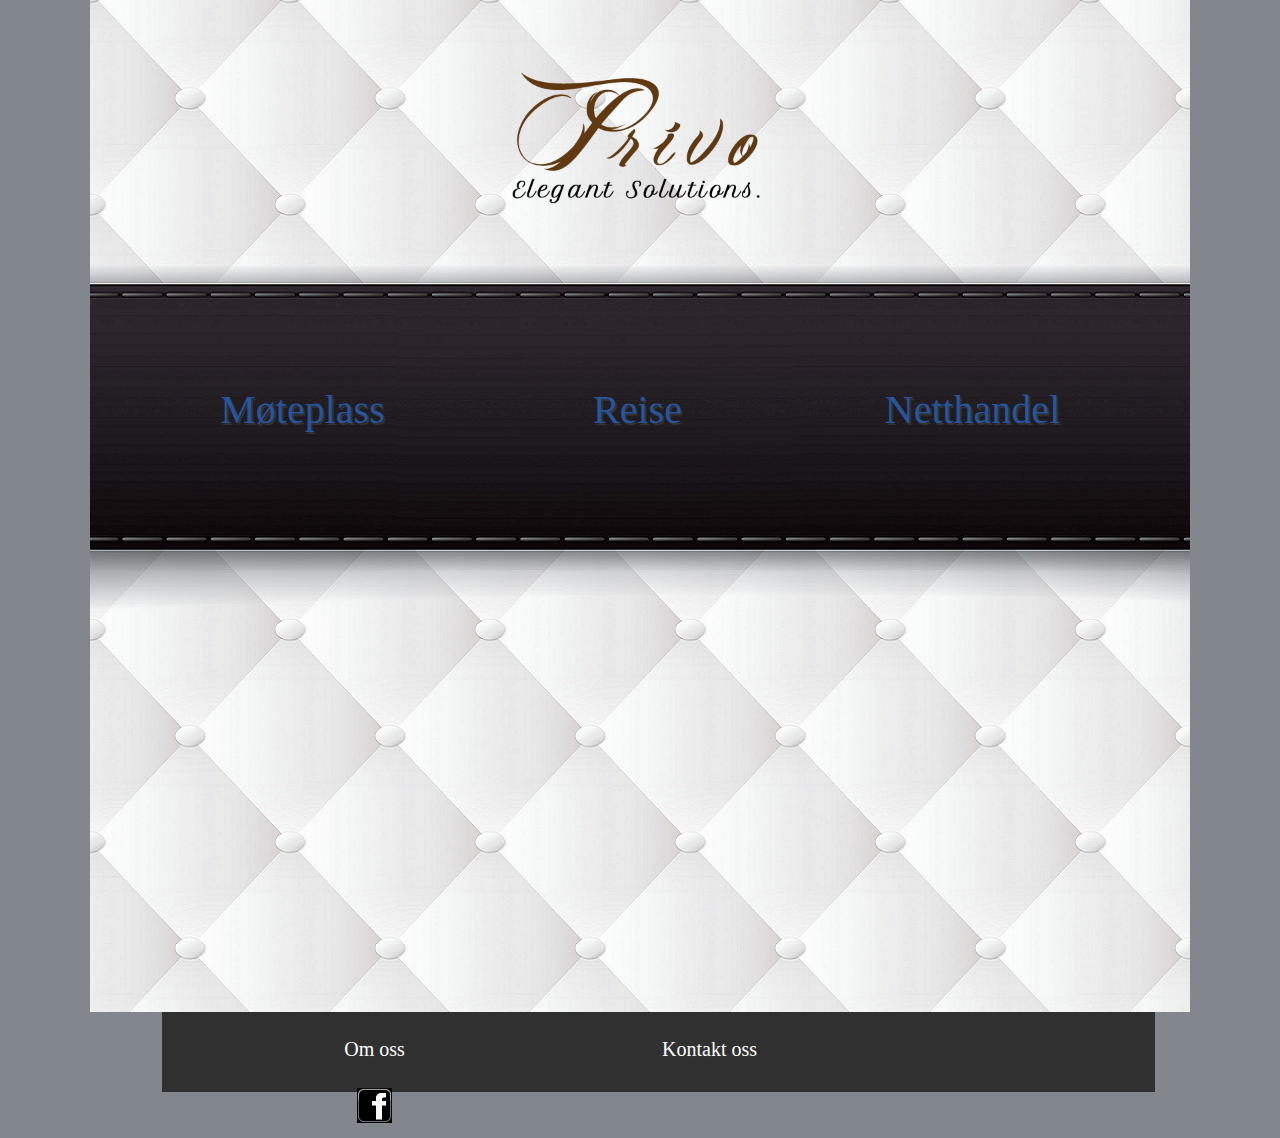
<file: index.html>
<!DOCTYPE html>
<!--
To change this license header, choose License Headers in Project Properties.
To change this template file, choose Tools | Templates
and open the template in the editor.
-->
<html>
    <head>
        <meta charset="UTF-8">
        <title></title>
 
        <link rel="stylesheet" type="text/css" href="Stylesheet.css" />
      
        <script language="JavaScript">     
            var newwindow;
            function poptastic(url)
            {
	        newwindow=window.open(url,'name','height=600,width=500');
	        if (window.focus) {newwindow.focus()}
            }
        </script>
 

        
    </head>
    <body>
        
        <div id="wrapper">
             <div id="logo">
                  <img src="privo.png" alt="Logo" style="width:300px;height:200px;">
            </div>
            
        <nav id="navigation">
            <ul class="nav">
               
                <li><a href="#">Møteplass</a>
                   <ul class="gallery">
                       <li>
   
                    <div class="gallery-image"><a href="http://privoadult.no/" target="_blank"><img src="adult.png" /></a></div>
                    <div class="gallery-text">Adult dating</div>
                </li>
                <li>
   
                    <div class="gallery-image"><a href="http://privorikdating.no/" target="_blank"><img src="rik.png" /></a></div>
                    <div class="gallery-text">Rik dating</div>
                </li>
                <li>
   
                    <div class="gallery-image"><a href="http://privoswingers.no/" target="_blank"><img src="swingers.png" /></a></div>
                    <div class="gallery-text">Swingers dating</div>
                </li>
            </ul>  
                </li>
    
                <li><a href="index.html">Reise</a></li>
                <li><a href="#">Netthandel</a>
                   <ul class="gallery">
                <li>
   
                    <div class="gallery-image"><a href="http://privoadult.no/" target="_blank"><img src="adult.png" /></a></div>
                    <div class="gallery-text">Adult dating</div>
                </li>
                <li>
   
                    <div class="gallery-image"><a href="http://privorikdating.no/" target="_blank"><img src="rik.png" /></a></div>
                    <div class="gallery-text">Rik dating</div>
                </li>
  
            </ul>
                </li>
                
            </ul>
             
            
           
           
            
            <ul class="gallery">
                <li>
   
                    <div class="gallery-image"><a href="http://privoadult.no/" target="_blank"><img src="adult.png" /></a></div>
                    <div class="gallery-text">Adult dating</div>
                </li>
                <li>
   
                    <div class="gallery-image"><a href="http://privorikdating.no/" target="_blank"><img src="rik.png" /></a></div>
                    <div class="gallery-text">Rik dating</div>
                </li>
  
            </ul>
        </nav>
            
        </div>
        
        <div id="footer">
             <nav id="navfooter">
            <ul id="navf">
               
                <li><a href="javascript:poptastic('about.html');" target="_blank">Om oss</a></li>
                <li><a href="javascript:poptastic('Contact.html');"  style="color: #fff;">Kontakt oss</a></li>
                <li><a href="https://www.facebook.com/pages/FacebookPage" target="_blank"><img src="facebook-icon.png" border="0" width="35" height="35"></a></li>
                
            </ul>
        </nav>
        </div>  
         
    </body>
 
</html>
</file>
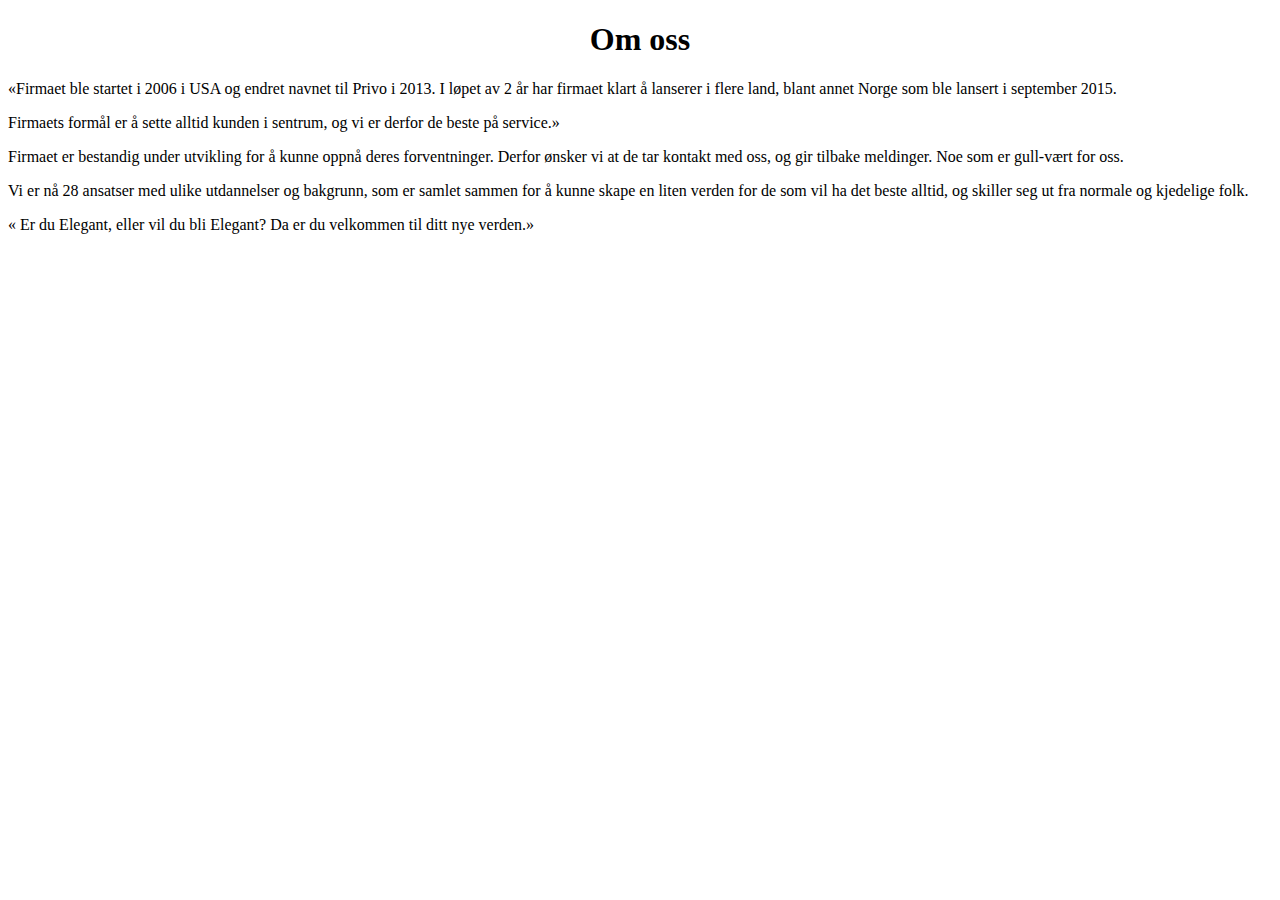
<file: about.html>
<!DOCTYPE html>
<!--
To change this license header, choose License Headers in Project Properties.
To change this template file, choose Tools | Templates
and open the template in the editor.
-->
<html>
    <head>
        <title>TODO supply a title</title>
        <meta charset="UTF-8">
        <meta name="viewport" content="width=device-width, initial-scale=1.0">
    </head>
    <body>
        <div>
            <h1 style="text-align: center;">Om oss</h1>
            <p>«Firmaet ble startet i 2006 i USA og endret navnet til Privo i 2013. 
                I løpet av 2 år har firmaet klart å lanserer i flere land, blant annet 
                Norge som ble lansert i september 2015.</p>
            <p>Firmaets formål er å sette alltid kunden i sentrum, og vi er derfor de beste på service.»</p>
            <p>Firmaet er bestandig under utvikling for å kunne oppnå deres forventninger. Derfor ønsker vi 
                at de tar kontakt med oss, og gir tilbake meldinger. Noe som er gull-vært for oss.</p>
            <p>Vi er nå 28 ansatser med ulike utdannelser og bakgrunn, som er samlet sammen for å kunne 
                skape en liten verden for de som vil ha det beste alltid, og skiller seg ut fra normale 
                og kjedelige folk. </p>
            <p>« Er du Elegant, eller vil du bli Elegant? Da er du velkommen til ditt nye verden.»</p>
        </div>
    </body>
</html>
</file>
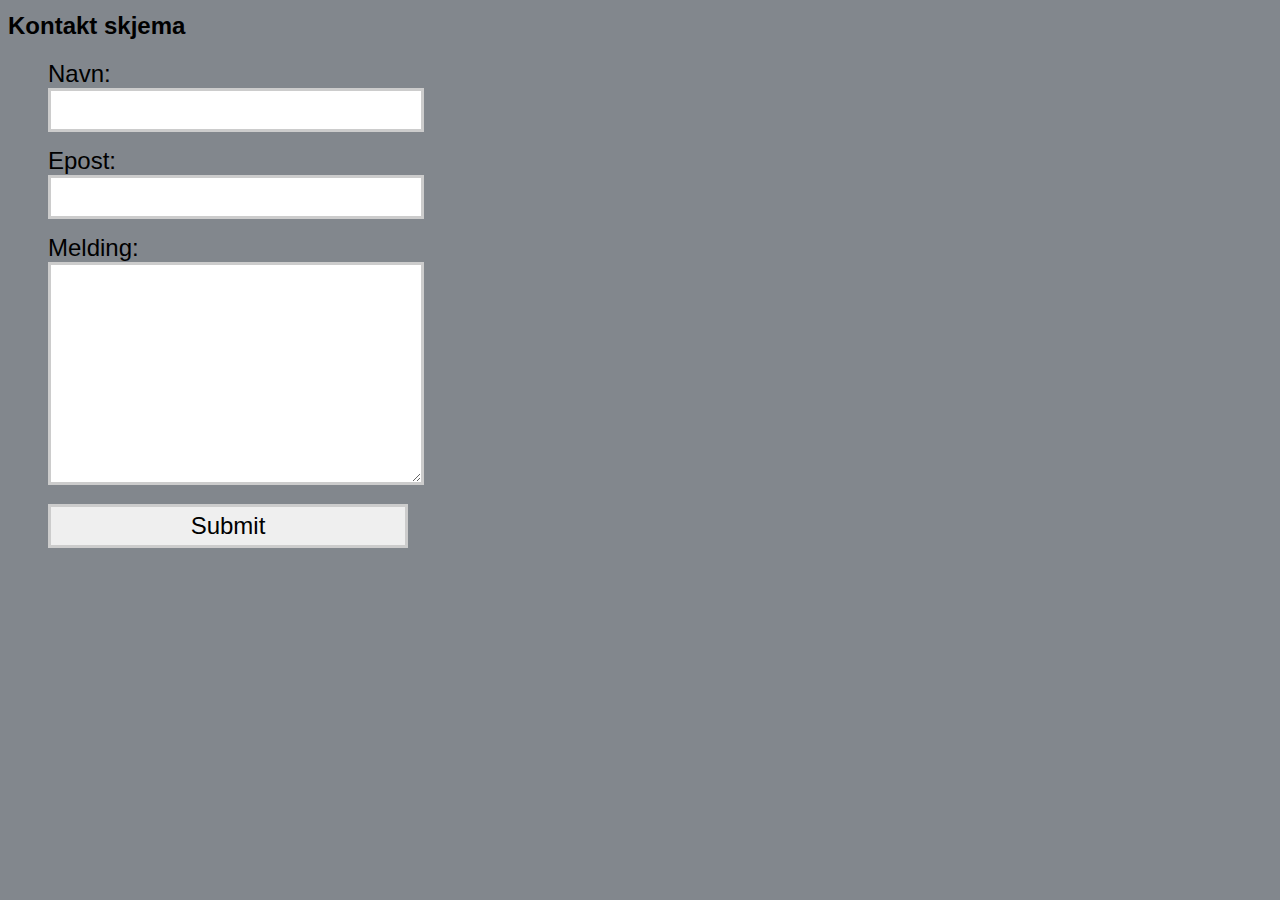
<file: Contact.html>
<!DOCTYPE html>
<html>
    <head>
        <title>TODO supply a title</title>
        <meta charset="UTF-8">
        <meta name="viewport" content="width=device-width, initial-scale=1.0">
         <link rel="stylesheet" type="text/css" href="Stylesheet.css" />
    </head>
    <body>
         <div>
         
      
             <h2>Kontakt skjema</h2>
             <p id="feedback"><?php echo $feedback; ?></p>
             <form action="?" method="post">
                 <ul>
                     <li>
                         <label for="name">Navn:</label>
                         <input type="text" name="name" id="name" />
                     </li>
                      <li>
                         <label for="email">Epost:</label>
                         <input type="text" name="email" id="email" />
                     </li>
                      <li>
                         <label for="message">Melding:</label>
                         <textarea id="message" name="message" cols="42" rows="9"></textarea>
                     </li>
                     <li><input type="submit" value="Submit"></li>
                 </ul>
             </form>
        </div>
    </body>
</html>
</file>
<file: Stylesheet.css>
/*
To change this license header, choose License Headers in Project Properties.
To change this template file, choose Tools | Templates
and open the template in the editor.
*/
/* 
    Created on : 10.aug.2015, 01:37:41
    Author     : Davood
*/

body{
    font-family:lucida grande, tahoma, verdana,arial,sans-serif;
    background-color: #82878d ;
    margin-top: -8px;
    margin-bottom: -8px;
    
}

body p{
    font-size: 0.8em;
    line-height: 1.28;
    
}

#wrapper{
    width: 1080px;
    background-color: none;
    margin: 0 auto;
    padding-top: -10px;
    padding: 10px;
    border: none;
    background-image: url("background.png");
    height: 1000px;
   
    
}
#logo{
    padding-top: 50px;
    text-align: center;
}
#banner{
    background-image: url(../Images/logo.jpg);
    background-repeat: no-repeat;
    background-size: cover;
    border: 5px solid #dedede;
    height: 200px;
    
}
#content_area{
    float: left;
    width: 750px;
    margin: 20px 0 20px 0;
    padding: 10px;
    
    
}
#sidebar{
    float: right;
    width: 250px;
    height: 400px;
    margin: 20px 10px;
    padding: 10px;
    border: 2px solid #E3E3E3;
    
}
#footer{
    clear: both;
    width: 76%;
    height: 60px;
    padding: 10px;
    border: none;
    text-align: center;
    background-color: #303030;
    text-shadow: 0.1em 0.1em #333;
    margin:0 auto;
    position: absolute;
    float:left;
    margin-left: 154px;
    
    
}

#navigation{
    height: 60px;
    border: none;
    margin-top: 130px;
    text-shadow: 0.1em 0.1em #333;
    
    
    
}

.nav{
    list-style: none;
}

.nav ul{
    margin: 0;
    padding: 0;
    width: auto;
    display: none;
    
}

.nav li{
    font-size: 40px;
    float: left;
    
    width: 345px;
    height: 50px;
    text-align: center;
    margin-left: -10px;
    
}
.nav a:link, nav a:active, nav a:visited{
    
    display: block;
    color: #26559d;
    text-decoration: none;
    font-family:serif;
    
}
.nav a:hover{
    color: lightblue;
}
form{
    width:400px;
}
form ul{
    list-style-type: none;
}
form ul li{
    margin: 15px 0;
}
form label{
    display:block;
    font-size: 1.5em;
}
form input, textarea{
    font-size: 1.5em;
    padding: 5px;
    border: #ccc 3px solid;
    width: 100%;
}

h1{
    font-style: italic;
    font-size: 3em;
    text-align: center;
}
#navfooter
{
    height: 60px;
    border: none;
    text-shadow: 0.1em 0.1em #333;
    
}
#navf {
    list-style: none;
}
#navf ul{
    margin: 0;
    padding: 0;
    width: auto;
    display: none;
    
}

#navf li{
    font-size: 40px;
    float: left;
    position: relative;
    width: 345px;
    height: 50px;
    text-align: center;
    margin-left: -10px;
    
}
#navf a:link, navf a:active, navf a:visited{
    display: block;
    color: #fff;
    text-decoration: none;
    font-family: serif;
    font-size: 0.5em;
}
#navf a:hover{
    color: lightblue;
}
ul.gallery {
    list-style-type: none; 
    margin: 0;
    padding: 0;
    display: none;
    position: absolute;
    z-index: 999;
         
}

nav ul li:hover ul.gallery{
    display: block;
}
ul.gallery li {
  height: 300px; 
  width: 160px;
  border: 2px black solid;
  background : #eeeeee;
  margin: 5em 1.90em;
  padding: 10px;
  float: left;
  display: block;
  position: static;
 
}


ul.gallery li img {
  margin: 0 auto; 
}

ul.gallery a {
  text-decoration: none;
}


ul.gallery div.gallery-title {
  font-size: 11px;
  text-align: center;
  height: 13px;
}

ul.gallery div.gallery-image {
  vertical-align: middle;
  text-align: center;
  height: 105px;
}

ul.gallery div.gallery-text {
  vertical-align: middle;
  text-align: center;
  font-size: 12px;
  height: 42px;
  overflow: hidden;
  margin-top: 13.75em;
  text-shadow: none;
}
</file>
